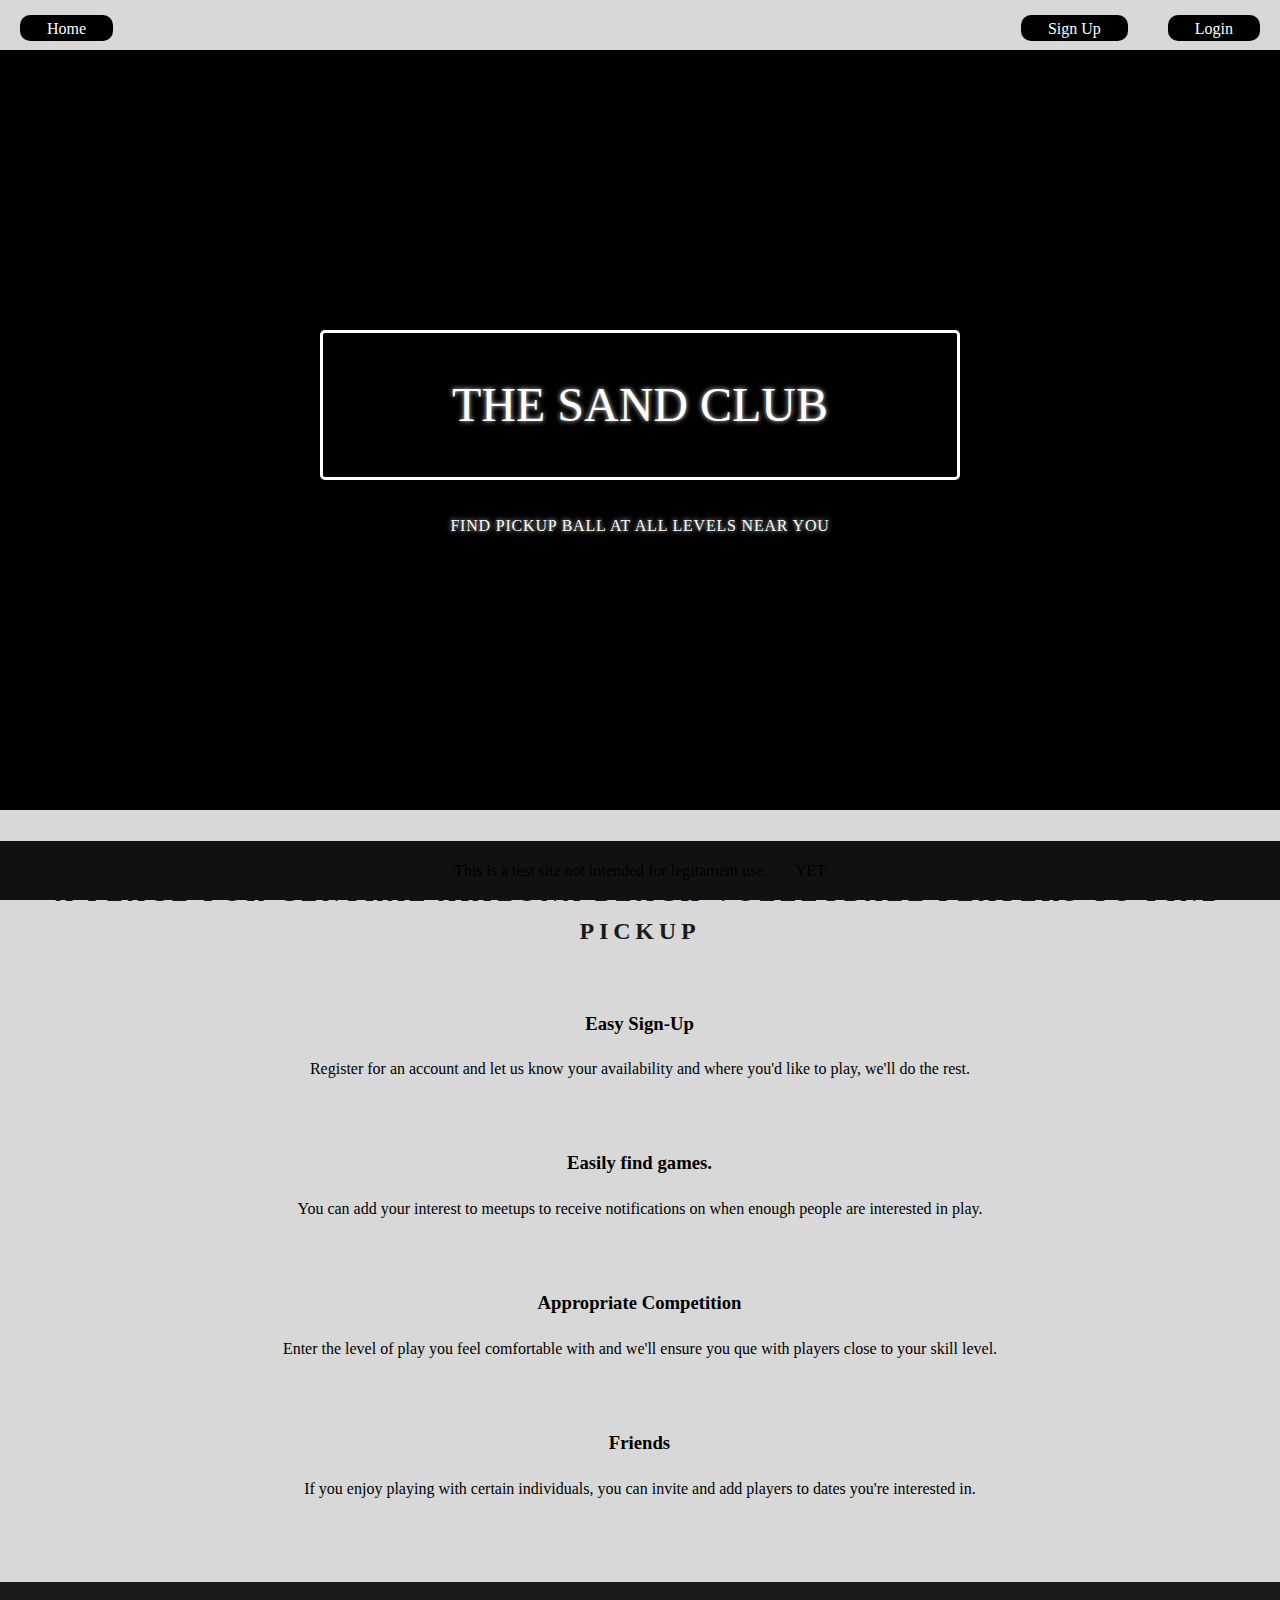
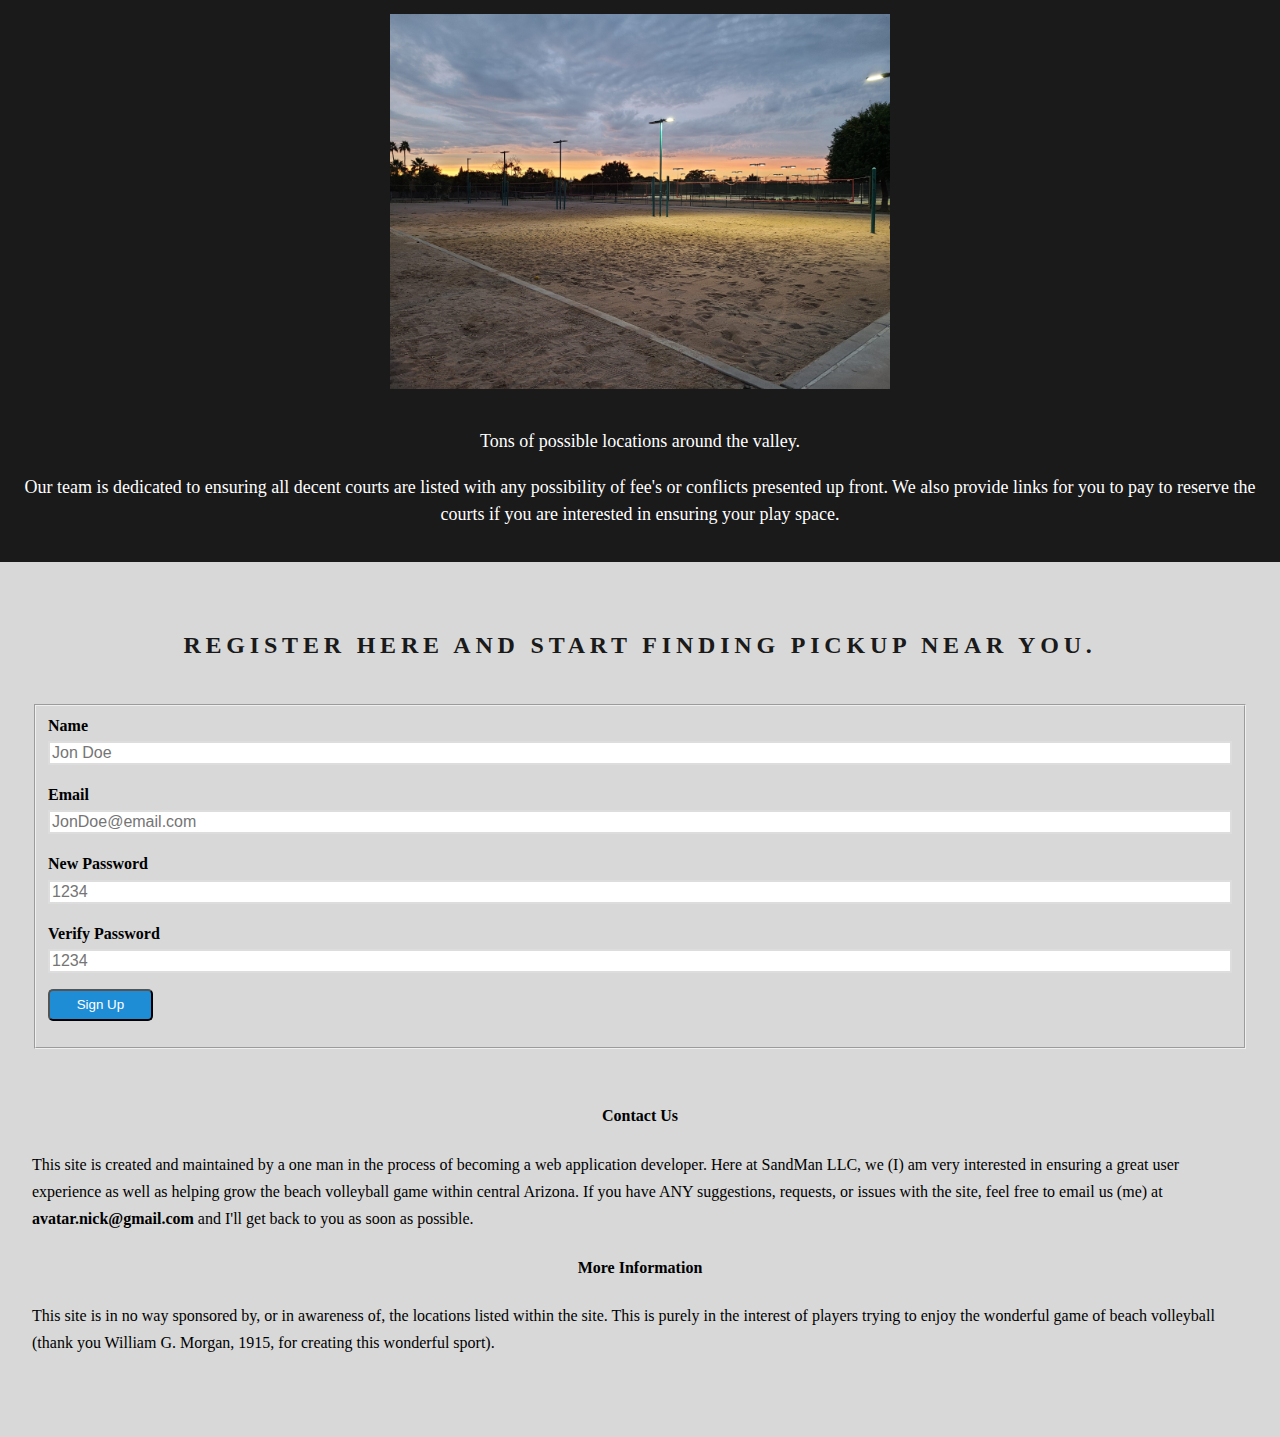
<file: html/index.html>
<!doctype html>
<html lang="en">
<head>
    <meta charset="utf-8">
    <meta name="viewport" content="width=device-width, initial-scale=1.0">
    <meta name="description" content="A layout example that shows off a responsive product landing page.">
    <title>TheSandClub</title>
    <link rel="stylesheet" href="/css/sandclub.css">
    <script src="/js/index2.js"></script>
</head>
<body>

    <div class="navbar">
        <ul>
            <li><a class="active" href="/html/index.html">Home</a></li>
            <li class="login"><a class="active" href="/html/Login.html">Login</a></li>
            <li class="login"><a class="active" href="/html/SignUp.html">Sign Up</a></li>
            <li></li>
        </ul>
    </div>

<div class="splash-container">
    <div class="splash">
        <h1 class="splash-head">The Sand Club</h1>
        <p class="splash-subhead">
            Find pickup ball at all levels near you
        </p>
    </div>
</div>

<div class="content-wrapper">
    <div class="content">
        <h2 class="content-head is-center">A place for central Arizona beach volleyball players to find pickup</h2>

        <div class="pure-g">
            <div class="l-box pure-u-1 pure-u-md-1-2 pure-u-lg-1-4">

                <h3 class="content-subhead">
                    <i class="fa fa-rocket"></i>
                    Easy Sign-Up
                </h3>
                <p class="center">
                    Register for an account and let us know your availability and where you'd like to play, we'll do the rest.
                </p>
            </div>
            <div class="l-box pure-u-1 pure-u-md-1-2 pure-u-lg-1-4">
                <h3 class="content-subhead">
                    <i class="fa fa-mobile"></i>
                    Easily find games.
                </h3>
                <p class="center">
                    You can add your interest to meetups to receive notifications on when enough people are interested in play.
                </p>
            </div>
            <div class="l-box pure-u-1 pure-u-md-1-2 pure-u-lg-1-4">
                <h3 class="content-subhead">
                    <i class="fa fa-th-large"></i>
                    Appropriate Competition
                </h3>
                <p class="center">
                    Enter the level of play you feel comfortable with and we'll ensure you que with players close to your skill level.
                </p>
            </div>
            <div class="l-box pure-u-1 pure-u-md-1-2 pure-u-lg-1-4">
                <h3 class="content-subhead">
                    <i class="fa fa-check-square-o"></i>
                    Friends
                </h3>
                <p class="center">
                    If you enjoy playing with certain individuals, you can invite and add players to dates you're interested in.
                </p>
            </div>
        </div>
    </div>

    <div class="ribbon l-box-lrg pure-g">
        <div class="l-box-lrg is-center pure-u-1 pure-u-md-1-2 pure-u-lg-2-5">
            <img width="500" alt="File Icons" class="pure-img-responsive" src="/assets/SandCourts.jpg">
        </div>
        <div class="pure-u-1 pure-u-md-1-2 pure-u-lg-3-5">

            <h2 class="content-head-ribbon about_us">Tons of possible locations around the valley.</h2>

            <p class="content-head-ribbon about_us">
                Our team is dedicated to ensuring all decent courts are listed with any possibility of fee's or conflicts presented up front. We also provide links for
                you to pay to reserve the courts if you are interested in ensuring your play space.
            </p>
        </div>
    </div>

    <div class="content">
        <h2 class="content-head is-center">Register here and start finding pickup near you.</h2>

        <div class="pure-g">
            <div class="l-box-lrg pure-u-1 pure-u-md-2-5">
                <form class="pure-form pure-form-stacked">
                    <fieldset>
                                                <!--THIS BLOCK IS BROKEN SOMEHOW-->
                        <label for="name">Name</label>      
                        <input id="name" type="text" placeholder="Jon Doe" min="0" max="28" required="required"/>

                        <label for="email">Email</label>
                        <input id="email" type="text" placeholder="JonDoe@email.com" min="0" max="28" required="required"/>

                        <label for="password">New Password</label>
                        <input id="password" type="password" placeholder="1234" min="0" max="15" required="required"/>

                        <label for="passwordCheck">Verify Password</label>
                        <input id="passwordCheck" type="password" placeholder="1234" min="0" max="15" required="required"/> 

                        <button type="submit" class="pure-button" onclick="verifyInputs()" href="SignUp2.html">Sign Up</button>
                        <p id="message"></p>
                    </fieldset>
                </form>
            </div>

            <div class="l-box-lrg pure-u-1 pure-u-md-3-5">
                <h4 class="center">Contact Us</h4>
                <p>
                    This site is created and maintained by a one man in the process of becoming a web application developer. Here at SandMan LLC, we (I) am very interested
                    in ensuring a great user experience as well as helping grow the beach volleyball game within central Arizona. If you have ANY suggestions, requests, or issues with the 
                    site, feel free to email us (me) at <b>avatar.nick@gmail.com</b> and I'll get back to you as soon as possible.
                </p>

                <h4 class="center">More Information</h4>
                <p>
                    This site is in no way sponsored by, or in awareness of, the locations listed within the site. This is purely in the interest of players trying to enjoy 
                    the wonderful game of beach volleyball (thank you William G. Morgan, 1915, for creating this wonderful sport).
                </p>
            </div>
        </div>

    </div>

    <div class="footer l-box is-center">
        This is a test site not intended for legitament use. . . . YET
    </div>

</div>

</body>
</html>
</file>
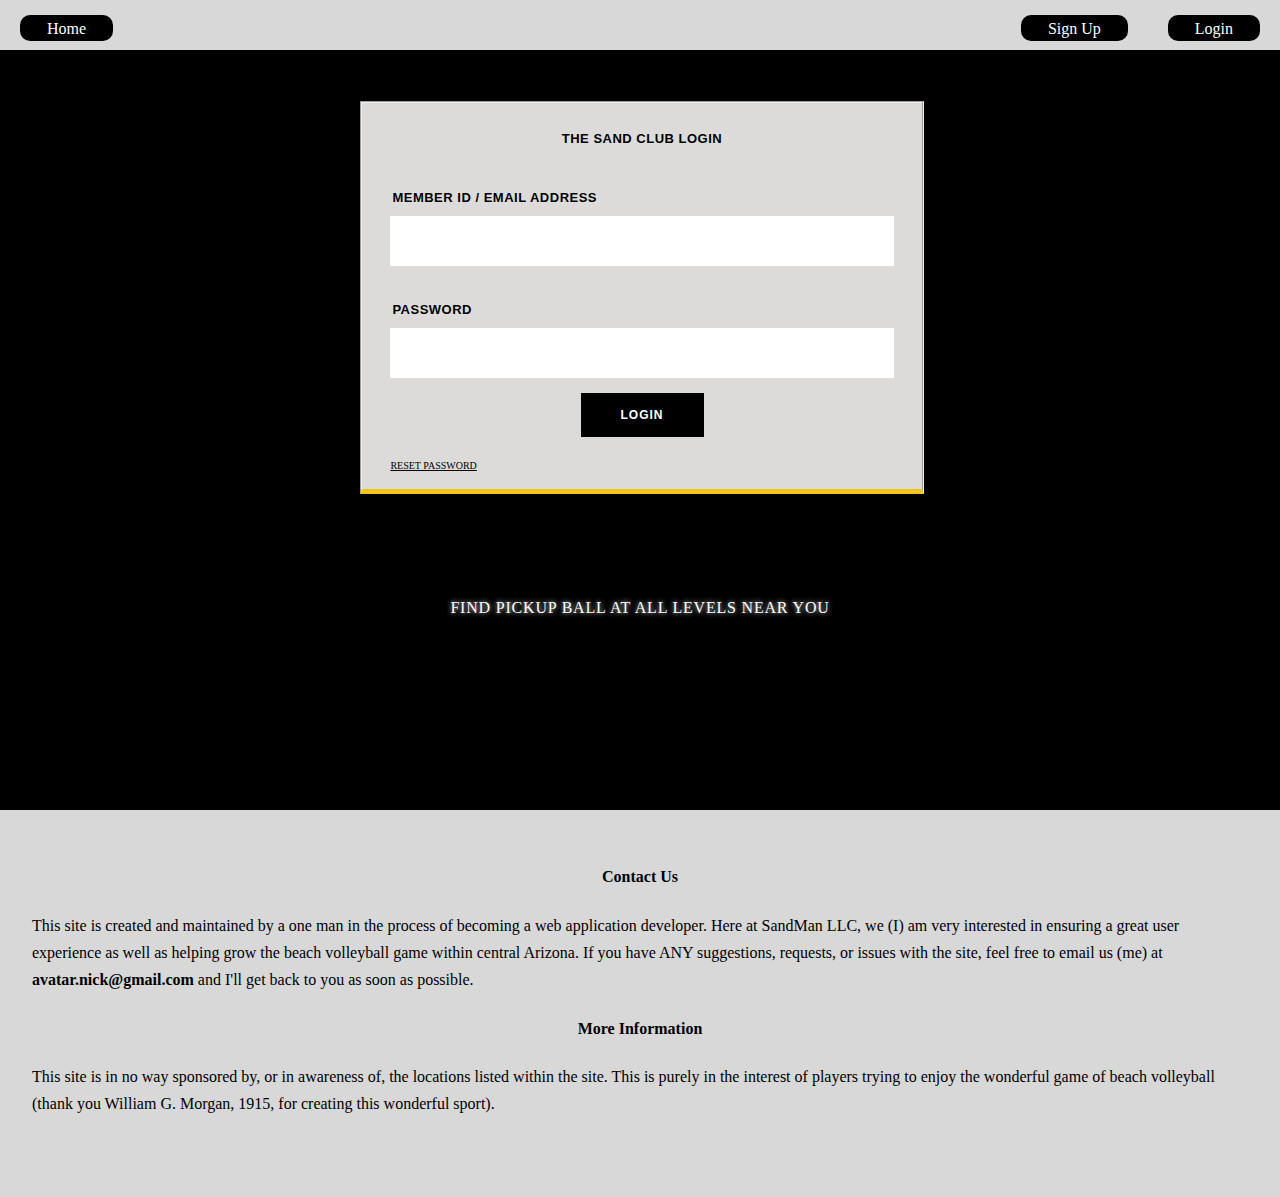
<file: html/Login.html>
<!doctype html>
<html lang="en">
<head>
    <meta charset="utf-8">
    <meta name="viewport" content="width=device-width, initial-scale=1.0">
    <meta name="description" content="A layout example that shows off a responsive product landing page.">
    <title>TheSandClub</title>
    <link rel="stylesheet" href="/css/sandclub.css">
    <script src="/js/index2.js"></script>
</head>
<body>


    <div class="navbar">
        <ul>
            <li><a class="active" href="/html/index.html">Home</a></li>
            <li class="login"><a class="active" href="/html/Login.html">Login</a></li>
            <li class="login"><a class="active" href="/html/SignUp.html">Sign Up</a></li>
        </ul>
    </div>

    <div class="splash-container">
        <div class="splash2">
            <fieldset class="login_form">
                <label class="login_title">The Sand Club Login</label>
                <label class="login_label" for="name">Member ID / Email Address</label>
                <input class="login_input" id="name" type="text"placeholder="" min="4" max="28" required="required"
                    pattern="[a-zA-Z]+"/>
                <label class="login_label" for="password">Password</label>
                <input class="password" id="password" type="text"placeholder="" min="0" max="15" required="required"/>
                    <div class="buttonContainer">
                        <button onclick="Login();">Login</button>
                    </div>
                    <div class="password_reset">
                        <a class="pass_ress" href="password_reset.html">Reset Password</a>
                    </div>
            </fieldset>
            <p class="splash-subhead">
                Find pickup ball at all levels near you
            </p>
        </div>
    </div>



    <div class="content-wrapper">
        <div class="content">
    
                <div class="l-box-lrg pure-u-1 pure-u-md-3-5">
                    <h4 class="center">Contact Us</h4>
                    <p>
                        This site is created and maintained by a one man in the process of becoming a web application developer. Here at SandMan LLC, we (I) am very interested
                        in ensuring a great user experience as well as helping grow the beach volleyball game within central Arizona. If you have ANY suggestions, requests, or issues with the 
                        site, feel free to email us (me) at <b>avatar.nick@gmail.com</b> and I'll get back to you as soon as possible.
                    </p>
    
                    <h4 class="center">More Information</h4>
                    <p>
                        This site is in no way sponsored by, or in awareness of, the locations listed within the site. This is purely in the interest of players trying to enjoy 
                        the wonderful game of beach volleyball (thank you William G. Morgan, 1915, for creating this wonderful sport).
                    </p>
                </div>
            </div>
    
        </div>
    
        <div class="footer l-box is-center">
            This is a test site not intended for legitament use. . . . YET
        </div>
    
    </div>
    
    </body>
    </html>
</file>
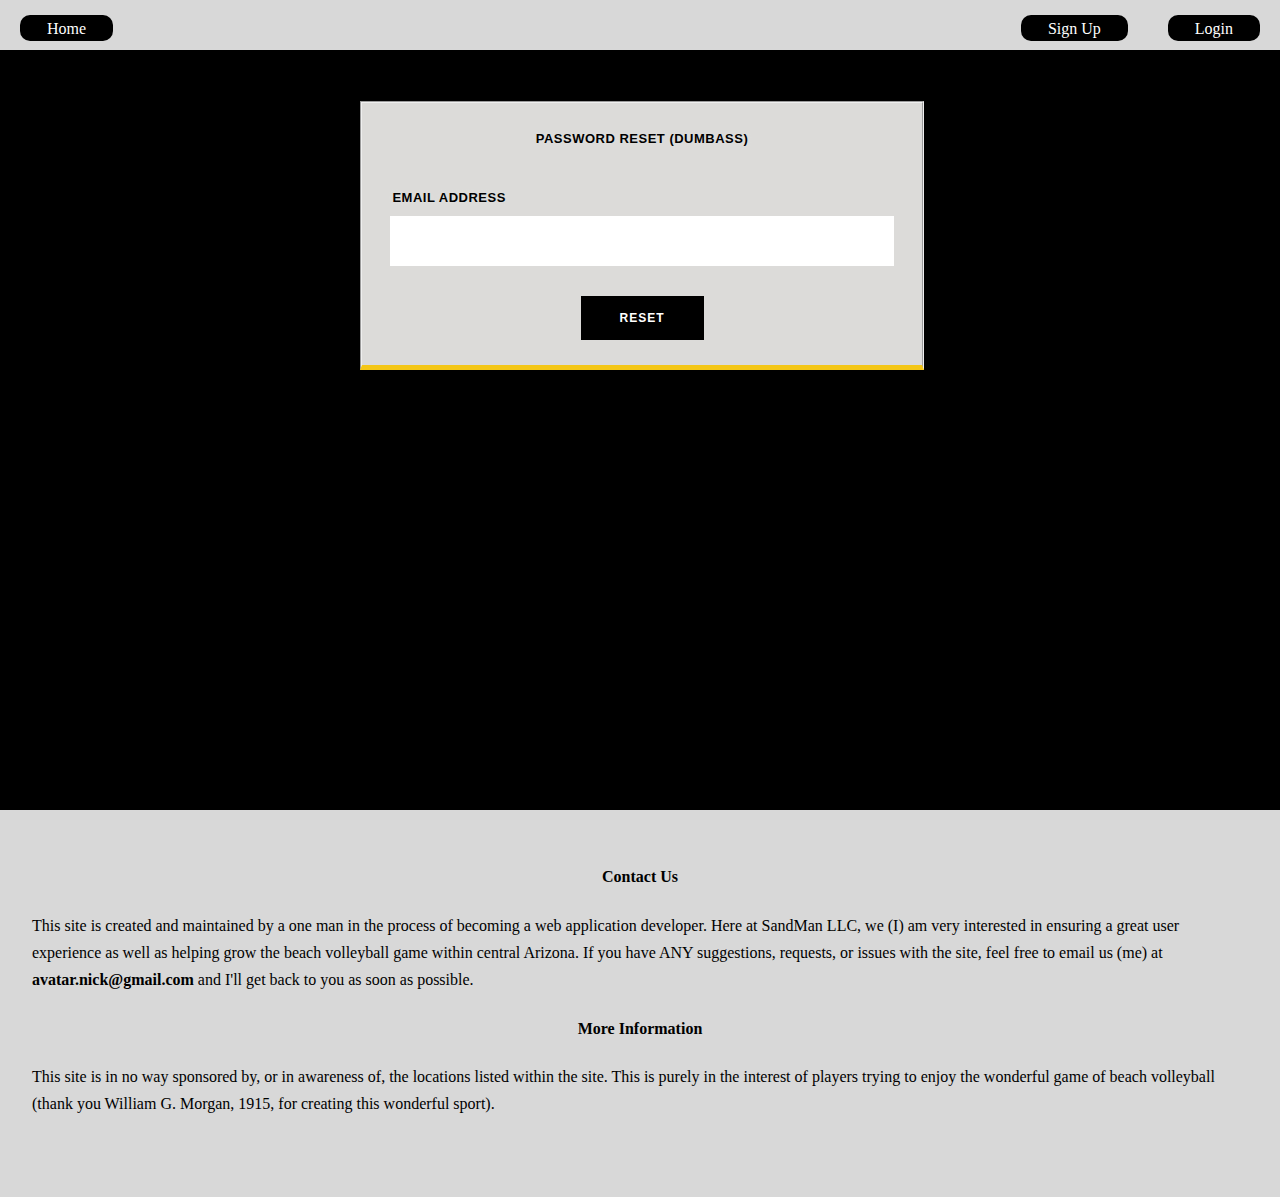
<file: html/password_reset.html>
<!doctype html>
<html lang="en">
<head>
    <meta charset="utf-8">
    <meta name="viewport" content="width=device-width, initial-scale=1.0">
    <meta name="description" content="A layout example that shows off a responsive product landing page.">
    <title>TheSandClub</title>
    <link rel="stylesheet" href="/css/sandclub.css">
    <script src="/js/index2.js"></script>
</head>
<body>


    <div class="navbar">
        <ul>
            <li><a class="active" href="/html/index.html">Home</a></li>
            <li class="login"><a class="active" href="/html/Login.html">Login</a></li>
            <li class="login"><a class="active" href="/html/SignUp.html">Sign Up</a></li>
            <li></li>
        </ul>
    </div>

    <div class="splash-container">
        <div class="splash2">
            <fieldset class="login_form">
                <label class="login_title">Password Reset (dumbass)</label>
                <label class="login_label" for="name">Email Address</label>
                <input class="login_input" id="name" type="text"placeholder="" min="0" max="28" required="required"
                    onsubmit="return validateForm();"/>   <!-- VALIDATE REQS-->
                    <div class="buttonContainer2">
                        <button onclick="ResetPassword();">Reset</button>
                    </div>
            </fieldset>
        </div>
    </div>



    <div class="content-wrapper">
        <div class="content">
    
                <div class="l-box-lrg pure-u-1 pure-u-md-3-5">
                    <h4 class="center">Contact Us</h4>
                    <p>
                        This site is created and maintained by a one man in the process of becoming a web application developer. Here at SandMan LLC, we (I) am very interested
                        in ensuring a great user experience as well as helping grow the beach volleyball game within central Arizona. If you have ANY suggestions, requests, or issues with the 
                        site, feel free to email us (me) at <b>avatar.nick@gmail.com</b> and I'll get back to you as soon as possible.
                    </p>
    
                    <h4 class="center">More Information</h4>
                    <p>
                        This site is in no way sponsored by, or in awareness of, the locations listed within the site. This is purely in the interest of players trying to enjoy 
                        the wonderful game of beach volleyball (thank you William G. Morgan, 1915, for creating this wonderful sport).
                    </p>
                </div>
            </div>
    
        </div>
    
        <div class="footer l-box is-center">
            This is a test site not intended for legitament use. . . . YET
        </div>
    
    </div>
    
    </body>
    </html>
</file>
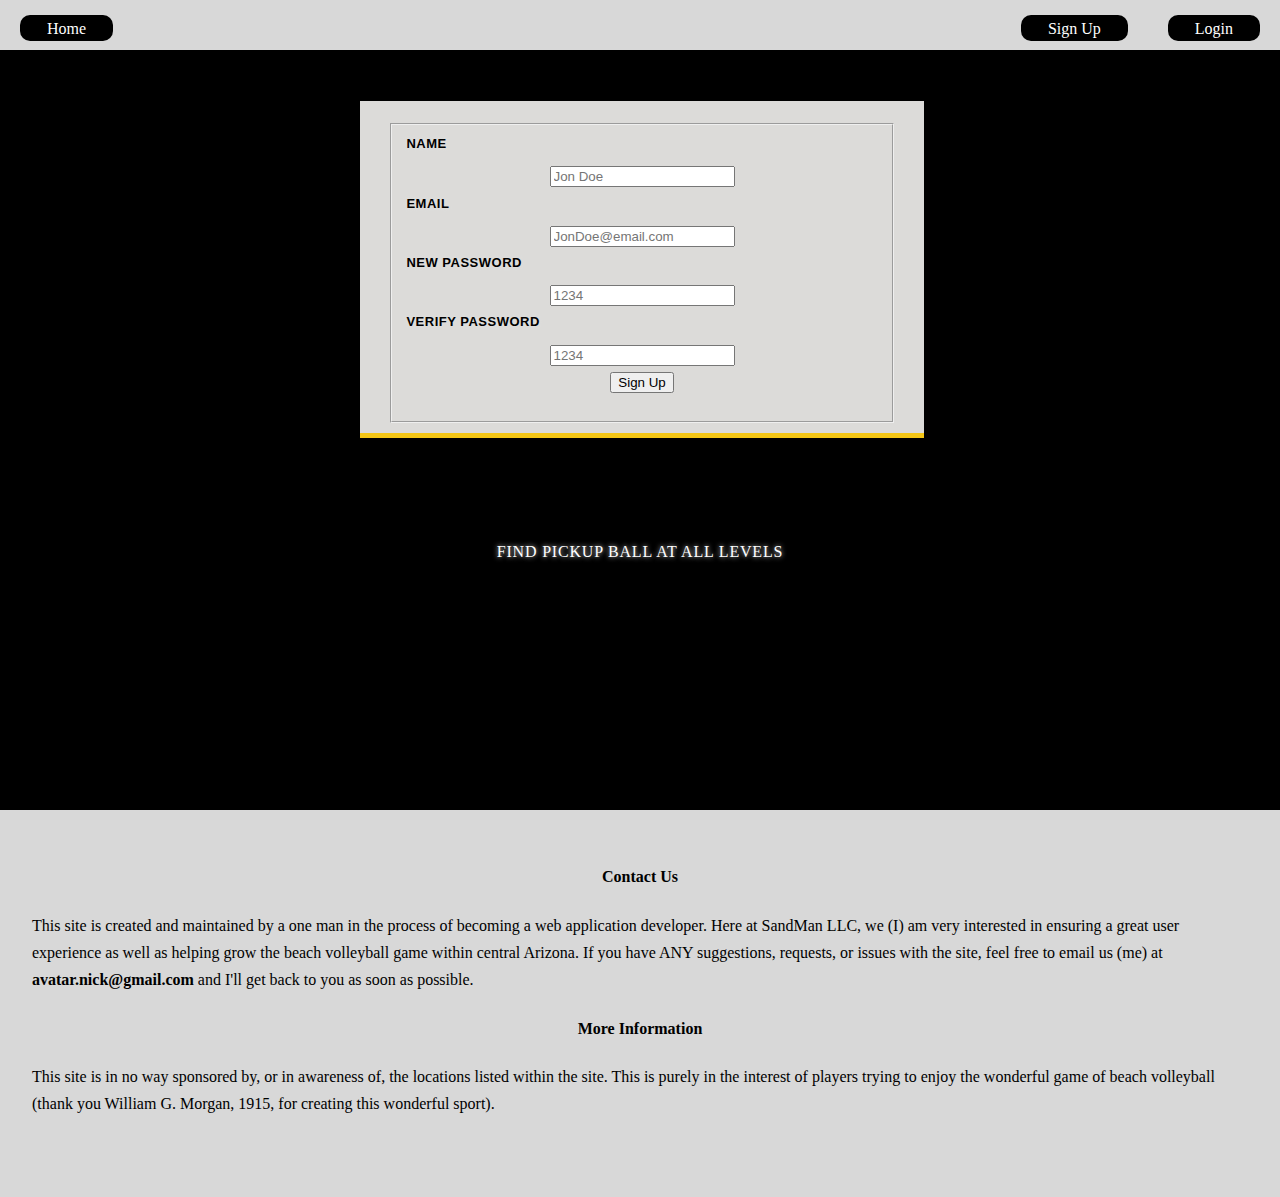
<file: html/SignUp.html>
<!doctype html>
<html lang="en">
<head>
    <meta charset="utf-8">
    <meta name="viewport" content="width=device-width, initial-scale=1.0">
    <meta name="description" content="A layout example that shows off a responsive product landing page.">
    <title>TheSandClub</title>
    <link rel="stylesheet" href="/css/sandclub.css">
    <script src="/js/index2.js"></script>
</head>
<body>


    <div class="navbar">
        <ul>
            <li><a class="active" href="/html/index.html">Home</a></li>
            <li class="login"><a class="active" href="/html/Login.html">Login</a></li>
            <li class="login"><a class="active" href="/html/SignUp.html">Sign Up</a></li>
        </ul>
    </div>

    <div class="splash-container">
        <div class="splash2">
            <form class="login_form">
                <fieldset>
                                            <!--THIS BLOCK IS BROKEN SOMEHOW-->
                    <label for="name" class="login_label">Name</label>      
                    <input id="name" type="text" placeholder="Jon Doe" min="0" max="28" required="required"/>

                    <label for="email" class="login_label">Email</label>
                    <input id="email" type="text" placeholder="JonDoe@email.com" min="0" max="28" required="required"/>

                    <label for="password" class="login_label">New Password</label>
                    <input id="password" type="password" placeholder="1234" min="0" max="15" required="required"/>

                    <label for="passwordCheck" class="login_label">Verify Password</label>
                    <input id="passwordCheck"  type="password" placeholder="1234" min="0" max="15" required="required"/> 
                    
                    <br>
                    <button type="submit" class="buttonContainer" onclick="verifyInputs()" href="SignUp2.html">Sign Up</button>
                    <p id="message"></p>
                </fieldset>
            </form>
            <p class="splash-subhead">
                Find pickup ball at all levels
            </p>
        </div>
    </div>



    <div class="content-wrapper">
        <div class="content">
    
                <div class="l-box-lrg pure-u-1 pure-u-md-3-5">
                    <h4 class="center">Contact Us</h4>
                    <p>
                        This site is created and maintained by a one man in the process of becoming a web application developer. Here at SandMan LLC, we (I) am very interested
                        in ensuring a great user experience as well as helping grow the beach volleyball game within central Arizona. If you have ANY suggestions, requests, or issues with the 
                        site, feel free to email us (me) at <b>avatar.nick@gmail.com</b> and I'll get back to you as soon as possible.
                    </p>
    
                    <h4 class="center">More Information</h4>
                    <p>
                        This site is in no way sponsored by, or in awareness of, the locations listed within the site. This is purely in the interest of players trying to enjoy 
                        the wonderful game of beach volleyball (thank you William G. Morgan, 1915, for creating this wonderful sport).
                    </p>
                </div>
            </div>
    
        </div>
    
        <div class="footer l-box is-center">
            This is a test site not intended for legitament use. . . . YET
        </div>
    
    </div>
    
    </body>
    </html>
</file>
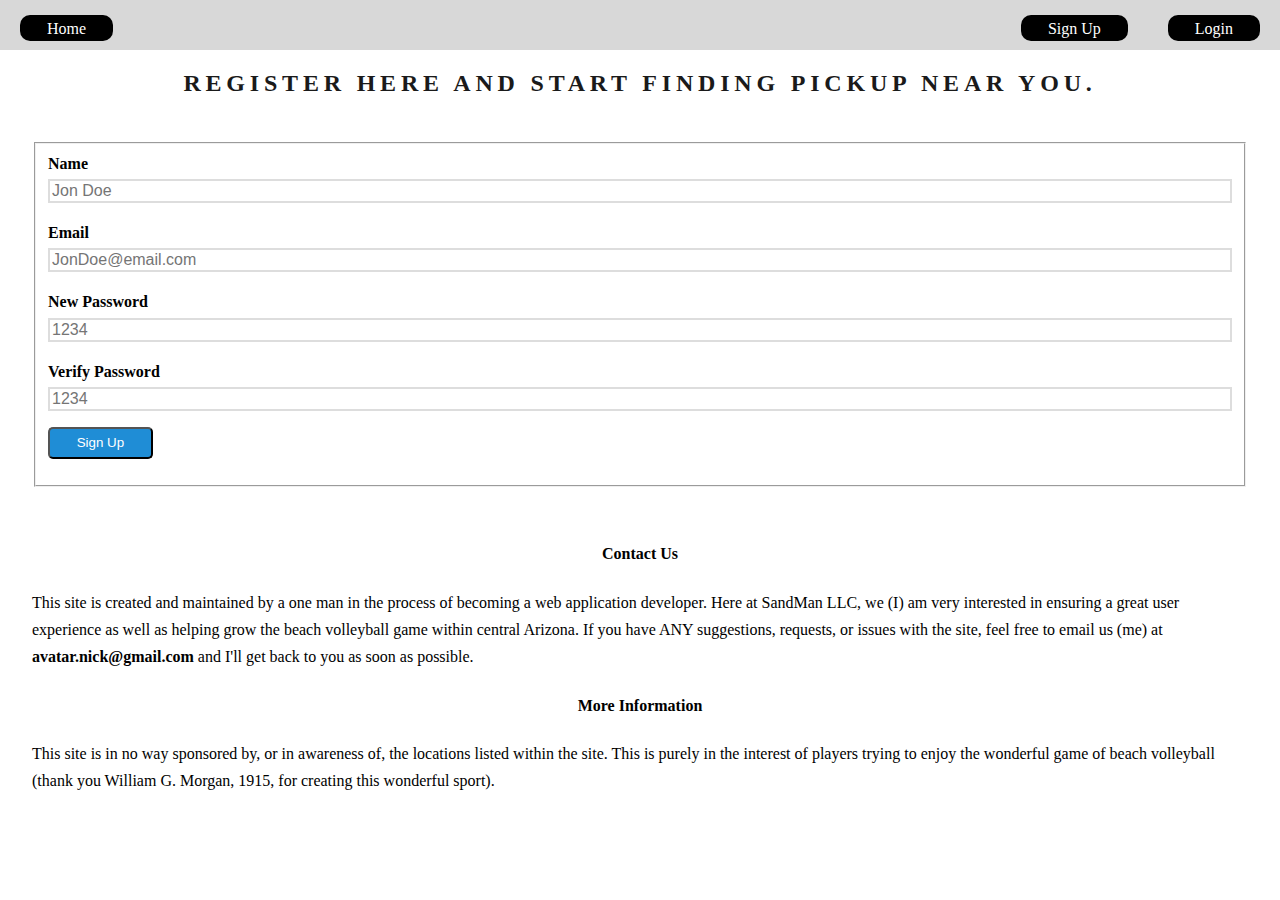
<file: html/SignUp2.html>
<!doctype html>
<html lang="en">
<head>
    <meta charset="utf-8">
    <meta name="viewport" content="width=device-width, initial-scale=1.0">
    <meta name="description" content="A layout example that shows off a responsive product landing page.">
    <title>TheSandClub</title>
    <link rel="stylesheet" href="/css/sandclub.css">
    <script src="/js/index2.js"></script>
</head>
<body>

    <div class="navbar">
        <ul>
            <li><a class="active" href="/html/index.html">Home</a></li>
            <li class="login"><a class="active" href="/html/Login.html">Login</a></li>
            <li class="login"><a class="active" href="/html/SignUp.html">Sign Up</a></li>
            <li></li>
        </ul>
    </div>

    <div class="content">
        <h2 class="content-head is-center">Register here and start finding pickup near you.</h2>

        <div class="pure-g">
            <div class="l-box-lrg pure-u-1 pure-u-md-2-5">
                <form class="pure-form pure-form-stacked">
                    <fieldset>
                                                <!--THIS BLOCK IS BROKEN SOMEHOW-->
                        <label for="name">Name</label>      
                        <input id="name" type="text" placeholder="Jon Doe" min="0" max="28" required="required"/>

                        <label for="email">Email</label>
                        <input id="email" type="text" placeholder="JonDoe@email.com" min="0" max="28" required="required"/>

                        <label for="password">New Password</label>
                        <input id="password" type="password" placeholder="1234" min="0" max="15" required="required"/>

                        <label for="passwordCheck">Verify Password</label>
                        <input id="passwordCheck" type="password" placeholder="1234" min="0" max="15" required="required"/> 

                        <button type="submit" class="pure-button" onclick="verifyInputs()" href="SignUp2.html">Sign Up</button>
                        <p id="message"></p>
                    </fieldset>
                </form>
            </div>

            <div class="l-box-lrg pure-u-1 pure-u-md-3-5">
                <h4 class="center">Contact Us</h4>
                <p>
                    This site is created and maintained by a one man in the process of becoming a web application developer. Here at SandMan LLC, we (I) am very interested
                    in ensuring a great user experience as well as helping grow the beach volleyball game within central Arizona. If you have ANY suggestions, requests, or issues with the 
                    site, feel free to email us (me) at <b>avatar.nick@gmail.com</b> and I'll get back to you as soon as possible.
                </p>

                <h4 class="center">More Information</h4>
                <p>
                    This site is in no way sponsored by, or in awareness of, the locations listed within the site. This is purely in the interest of players trying to enjoy 
                    the wonderful game of beach volleyball (thank you William G. Morgan, 1915, for creating this wonderful sport).
                </p>
            </div>
        </div>

    </div>
</div>

</body>
</html>
</file>
<file: css/sandclub.css>
* {
    -webkit-box-sizing: border-box;
    -moz-box-sizing: border-box;
    box-sizing: border-box;
}

body {
    line-height: 1.7em;
    color: #000000;
    font-size: 13px;
    margin: 0px;
}

.signup {
    color: #000000;
}

h1,
h2,
h3,
h4,
h5,
h6,
label {
    color: #000000;
    text-align: center;
}

.center {
    text-align: center;
}

.pure-img-responsive {
    max-width: 100%;
    height: auto;
}

.l-box {
    padding: 1em;
    font-family: 'Gotham Extra Narrow Black';
    font-weight: 400;
    color: #000000;
}

.l-box-lrg {
    padding: 1em;
    border-bottom: 1px solid rgba(0,0,0,0.1);
}

.is-center {
    text-align: center;
}

.pure-form label {
    margin: 1em 0 0;
    font-weight: bold;
    font-size: 100%;
}

.pure-form input[type] {
    border: 2px solid #ddd;
    box-shadow: none;
    font-size: 100%;
    width: 100%;
    margin-bottom: 1em;
}

.pure-button {
    background-color: #1f8dd6;
    color: white;
    padding: 0.5em 2em;
    border-radius: 5px;
}

a.pure-button-primary {
    background: white;
    color: #1a1a1a;
    border-radius: 5px;
    font-size: 120%;
}

.splash-container {
    background: #000000;
    z-index: 1;
    overflow: hidden;
    /* The following styles are required for the "scroll-over" effect */
    width: 100%;
    height: 88%;
    top: 50px;
    left: 0;
    position: fixed !important;
}

.splash {
    /* absolute center .splash within .splash-container */
    width: 80%;
    height: 50%;
    margin: auto;
    position: absolute;
    top: 100px; left: 0; bottom: 0; right: 0;
    text-align: center;
    text-shadow: 0px 0px 5px rgb(224, 224, 224);
    text-transform: uppercase;
}

/* This is the main heading that appears on the blue section */
.splash-head {
    font-size: 20px;
    font-weight: bold;
    color: white;
    border: 3px solid white;
    padding: 1em 1.6em;
    font-weight: 100;
    border-radius: 5px;
    line-height: 1em;
}

/* This is the subheading that appears on the blue section */
.splash-subhead {
    color: white;
    letter-spacing: 0.05em;;
}

.content-wrapper {
    /* These styles are required for the "scroll-over" effect */
    position: absolute;
    top: 80%;
    width: 100%;
    min-height: 12%;
    z-index: 2;
    background: rgb(216, 216, 216);

}

/* We want to give the content area some more padding */
.content {
    padding: 1em 1em 3em;
}

/* This is the class used for the main content headers (<h2>) */
.content-head {
    font-weight: bold;
    text-transform: uppercase;
    letter-spacing: 0.2em;
    margin: 2em 0 1em;
    font-family: 'Gotham Extra Narrow Black';
    font-size: 1.5em;
    line-height: 1.6em;
    color: #1a1a1a;
}

/* This is a modifier class used when the content-head is inside a ribbon */
.content-head-ribbon {
    color: #1a1a1a;
}

/* This is the class used for the content sub-headers (<h3>) */
.content-subhead {
    color: #000000;
}
    .content-subhead i {
        margin-right: -1px;
    }

/* This is the class used for the dark-background areas. */
.ribbon {
    background: #1a1a1a;
    font-weight: 300;
    font-family: 'Gotham Extra Narrow Black';
    width: 100%;
    color: #fcfcfc;
    text-align: center;
}

/* This is the class used for the footer */
.footer {
    background: #111;
    position: fixed;
    bottom: 0;
    width: 100%;
}

.about_us {
    font-weight: 400;
    text-align: center;
    font-size: 18px;
    color: white;
}
  

@media (min-width: 48em) {

    /* We increase the body font size */
    body {
        font-size: 16px;
    }

   .splash {
        width: 50%;
        height: 50%;
    }

    .splash-head {
        font-size: 250%;
    }

    .l-box-lrg {
        border: none;
    }

}

@media (min-width: 78em) {
    .splash-head {
        font-size: 300%;
    }
}







.navbar {
    width: 100%;
    background-color: rgb(255, 242, 183);
    height: 50px;
    position: fixed;
}

ul {
    list-style-type: none;
    margin: 0;
    padding: 0;
    font-family:Georgia, 'Times New Roman', Times, serif;
    font-weight: bold;
    overflow: hidden;
    background-color: rgb(216, 216, 216);
    height: 50px;
  }

  li {
    float: left;
    padding-left: 20px;
    padding-top: 15px;
  }
  
  /* push login button to right side of screen */
  .login {
    float: right;
    padding-right: 20px;
}

  li a {
    display: block;
    color: rgb(255, 255, 255);
    text-align: center;
    padding: 0px 27px;
    text-decoration: none;
    height: 26px;
    border-radius: 10px;
    font-weight: 500;
    font-family:Georgia, 'Times New Roman', Times, serif;
  }
  
  /* Change the link color to #111 (black) on hover */
  li a:hover {
    background-color: rgb(63, 63, 63);
  }

  .active {
    background-color: #000000;
  }






/* Login page styles: */

.splash2 {
    /* splash for login page only */
    width: 44%;
    height: 125%;
    margin: auto;
    position: absolute;
    top: 100px; left: 0; bottom: 0; right: 0;
    text-align: center;
    text-shadow: 0px 0px 5px rgb(224, 224, 224);
    text-transform: uppercase;
}

.login_title {
    color: #000;
    display: block;
    font-family: "HCo Gotham XNarrow", sans-serif;
    font-size: 13px;
    font-weight: bold;
    letter-spacing: .5px;
    margin-bottom: 32px;
    text-transform: uppercase;
}


.login_form {
    background-color: rgba(244, 243, 241, 0.9);
    border-bottom: 5px solid #F4C616;
    padding: 30px;
    margin-bottom: 100px;
    margin-top: 100px;
    text-align: center;
    width: 100%;
    display: block;
    margin-inline-start: 2px;
    margin-inline-end: 2px;
    padding-block-start: 1.35em;
    padding-inline-start: 1.75em;
    padding-inline-end: 1.75em;
    padding-block-end: 0.625em;
    min-inline-size: min-content;
}

.login_label {
    color: #000;
    display: block;
    font-family: "HCo Gotham XNarrow", sans-serif;
    font-size: 13px;
    font-weight: bold;
    letter-spacing: .5px;
    padding-bottom: 5px;
    text-transform: uppercase;
    text-align: left;
    padding-left: 2px;
    }

.login_input {
    border: none;
    border-bottom: 5px solid transparent;
    height: 50px;
    font-family: "open-sans-regular";
    font-size: 20px;
    text-indent: 10px;
    width: 100%;
    margin-bottom: 30px;
}

.content-wrapper {
    /* Content Wrapped Login */
    position: absolute;
    top: 90%;
    width: 100%;
    min-height: 12%;
    z-index: 2;
    background: rgb(216, 216, 216);

}

.password {
    -webkit-text-security: disc !important;
    padding: 1px 2px;
    border: none;
    border-bottom: 5px solid transparent;
    height: 50px;
    font-family: "open-sans-regular";
    font-size: 20px;
    text-indent: 10px;
    width: 100%;
}

.password_reset {
    text-align: left;
}


/* THE BUTTON */
div.buttonContainer {
    padding-top: 15px;
    padding-bottom: 15px;
    align-items: center;
    border-radius: 15px;
}

div.buttonContainer2 {
    padding-top: 0px;
    padding-bottom: 15px;
    align-items: center;
    border-radius: 15px;
}

div.buttonContainer button {
    align-items: center;
    background-color: #000;
    border: 2px solid transparent;
    color: rgb(255, 255, 255);
    cursor: pointer;
    display: flex;
    flex-direction: column;
    font-family: "Open Sans", "Segoe UI", Tahoma, sans-serif;
    font-size: 12px;
    font-weight: bold;
    height: 44px;
    justify-content: center;
    letter-spacing: 1px;
    margin: 0 auto;
    min-width: 123px;
    padding: 0 24px;
    text-transform: uppercase;
    transition: all .3s ease-in-out;
    width: fit-content;
}

div.buttonContainer2 button {
    align-items: center;
    background-color: #000;
    border: 2px solid transparent;
    color: rgb(255, 255, 255);
    cursor: pointer;
    display: flex;
    flex-direction: column;
    font-family: "Open Sans", "Segoe UI", Tahoma, sans-serif;
    font-size: 12px;
    font-weight: bold;
    height: 44px;
    justify-content: center;
    letter-spacing: 1px;
    margin: 0 auto;
    min-width: 123px;
    padding: 0 24px;
    text-transform: uppercase;
    transition: all .3s ease-in-out;
    width: fit-content;
}


/* password reset things */

.password_reset{
    text-align: left;
    font-size: 10px;
    color: rgb(168, 168, 168);
}

.pass_ress {
    color: rgb(0, 0, 0);
}

.correct {
    color: green;
}

.wrong {
    color: red;
}
</file>
